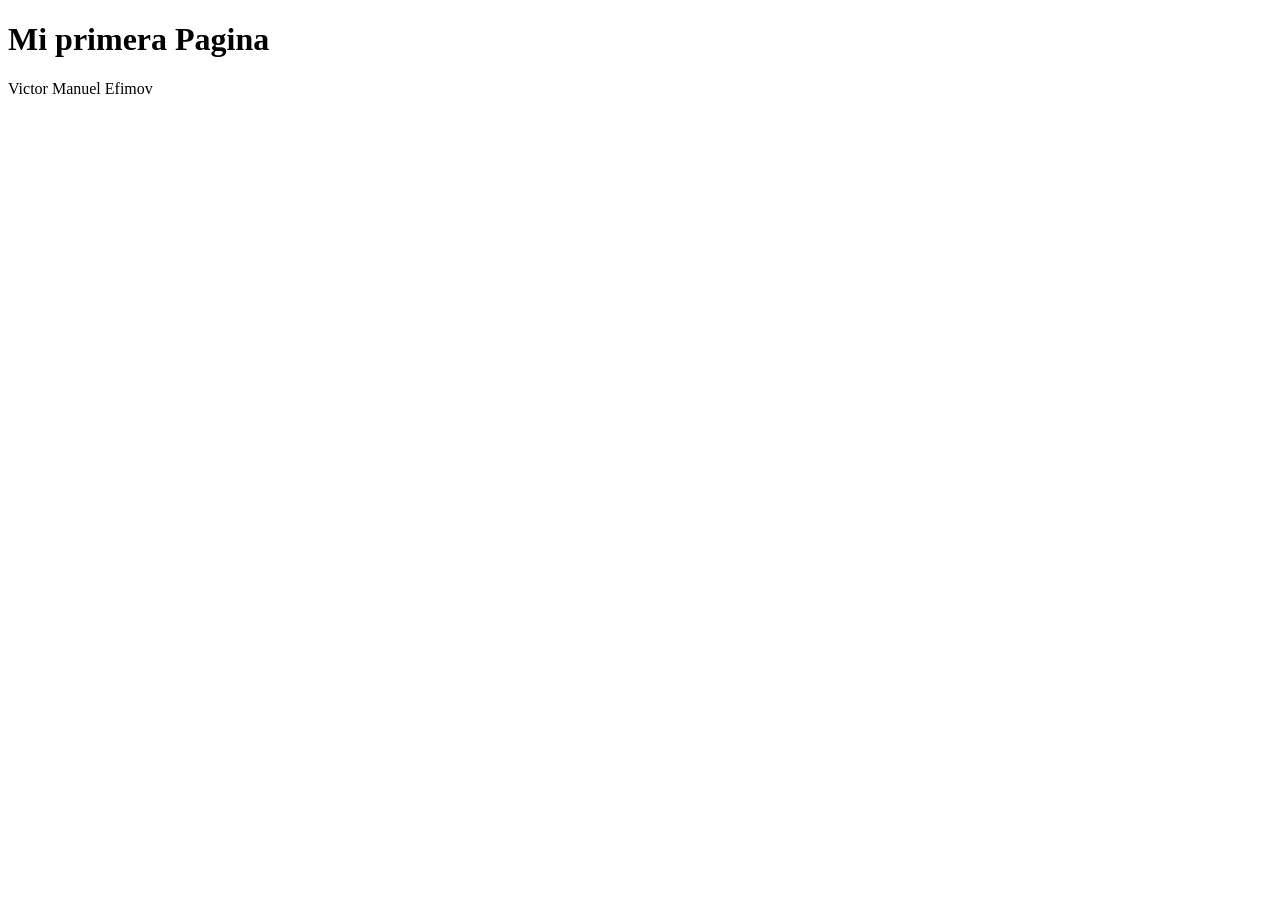
<file: PV/Tp1/HTML/index.html>
<!DOCTYPE html>
<html lang="es">
<head>
    <meta charset="UTF-8">
    <meta name="viewport" content="width=device-width, initial-scale=1.0">
    <title>Hola Mundo</title>
</head>
<body>
    <h1>Mi primera Pagina</h1>
    <p>Victor Manuel Efimov</p>
</body>
</html>
</file>
